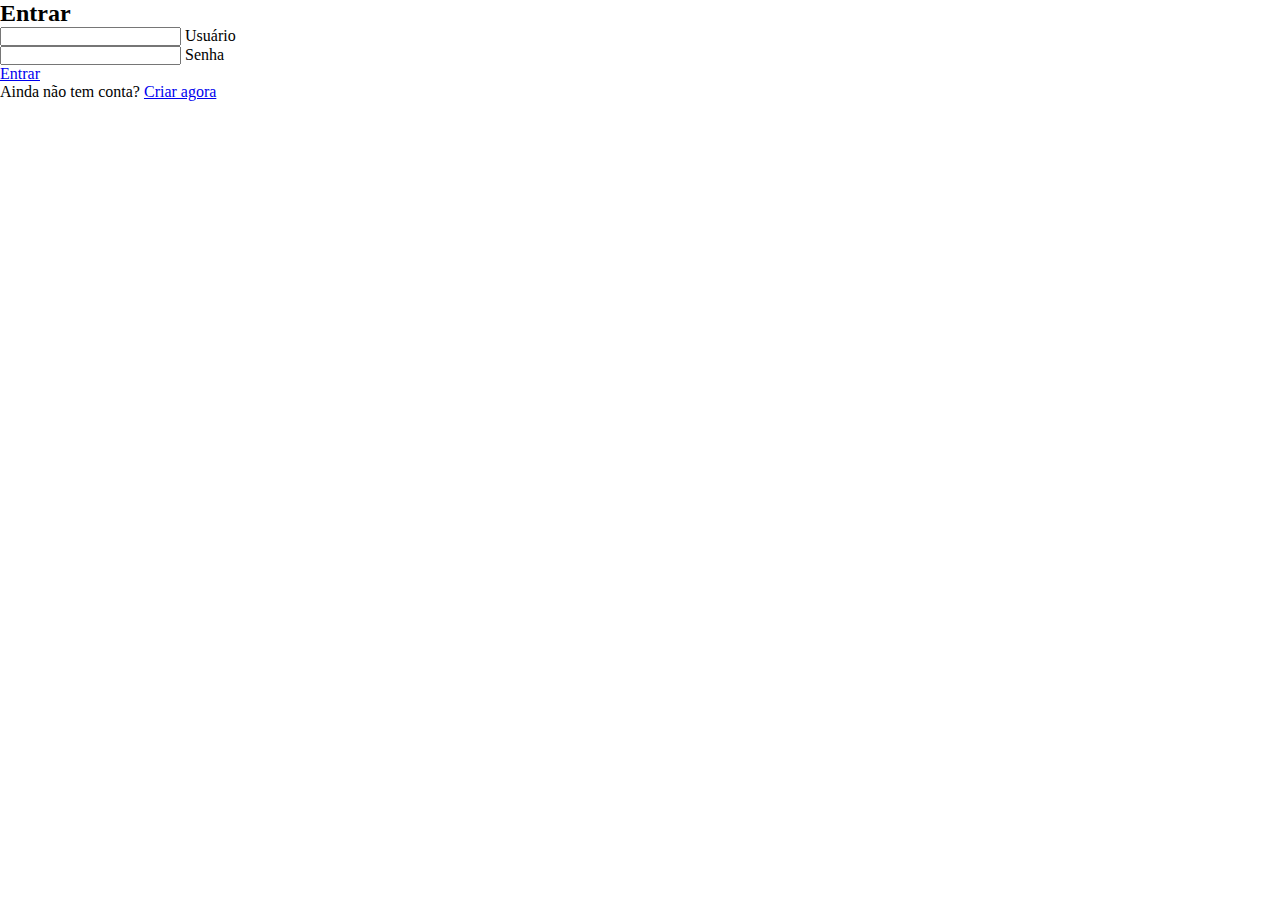
<file: pages/login.html>
<!DOCTYPE html> <html lang="pt-BR"> <head> <meta charset="UTF-8" /> <meta name="viewport" content="width=device-width, initial-scale=1.0" /> <link rel="stylesheet" href="/css/index.css" /> <title>Login</title> </head> <body> <div class="container"> <div class="login-box"> <h2>Entrar</h2> <div class="input-group"> <input type="text" required> <label>Usuário</label> </div> <div class="input-group"> <input type="password" required> <label>Senha</label> </div> <a class="btn-entrar" href="pages/home.html">Entrar</a> <p class="register"> Ainda não tem conta? <a href="/pages/registro.html">Criar agora</a> </p> </div> </div> </body> </html>
</file>
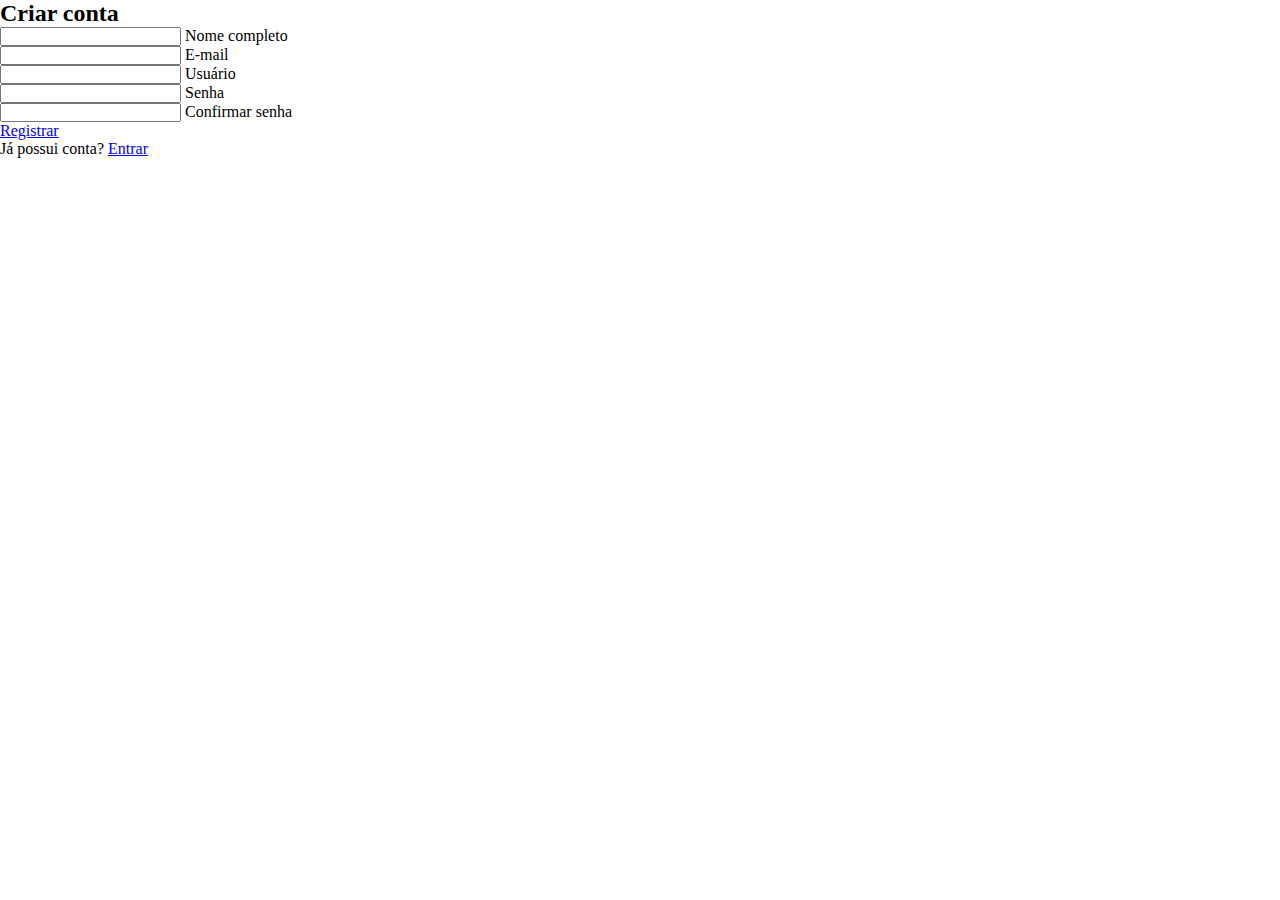
<file: pages/registro.html>
<!DOCTYPE html>
<html lang="pt-BR">

<head>
    <meta charset="UTF-8">
    <meta name="viewport" content="width=device-width, initial-scale=1.0">
    <link rel="stylesheet" href="/css/registro.css">
    <title>Registro</title>
</head>

<body>

    <div class="container">
        <div class="register-box">
            <h2>Criar conta</h2>

            <div class="input-group">
                <input type="text" required>
                <label>Nome completo</label>
            </div>

            <div class="input-group">
                <input type="email" required>
                <label>E-mail</label>
            </div>

            <div class="input-group">
                <input type="text" required>
                <label>Usuário</label>
            </div>

            <div class="input-group">
                <input type="password" required>
                <label>Senha</label>
            </div>

            <div class="input-group">
                <input type="password" required>
                <label>Confirmar senha</label>
            </div>

            <a href="/pages/home.html" class="btn-register">Registrar</a>

            <p class="login-link">
                Já possui conta? <a href="/index.html">Entrar</a>
            </p>
        </div>
    </div>

</body>

</html>
</file>
<file: css/index.css>
* {
    margin: 0;
    padding: 0;
    box-sizing: border-box;
}
</file>
<file: css/registro.css>
* {
    margin: 0;
    padding: 0;
    box-sizing: border-box;
}
</file>
